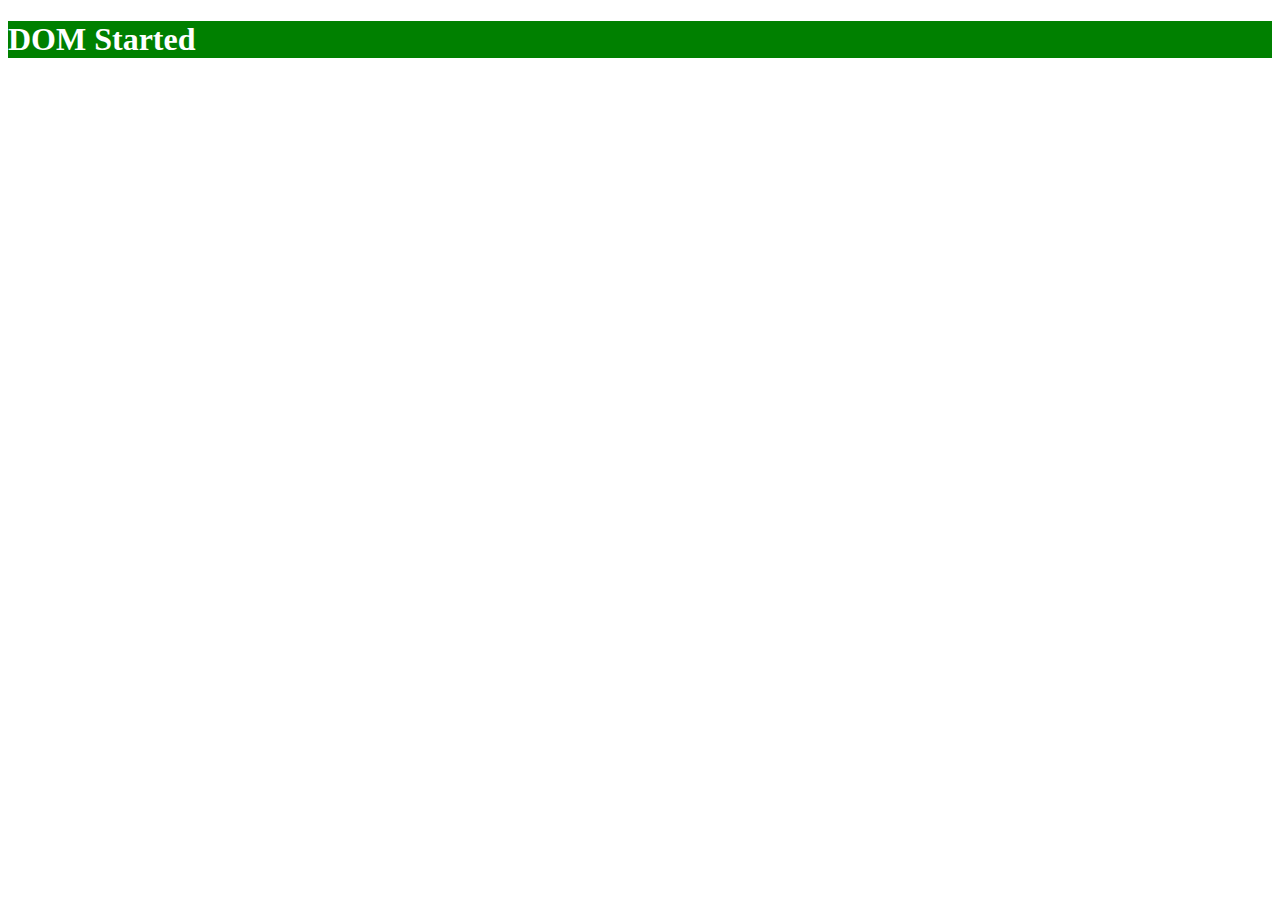
<file: demo/index.html>
<!DOCTYPE html>
<html lang="en">
<head>
    <meta charset="UTF-8">
    <meta name="viewport" content="width=device-width, initial-scale=1.0">
    <title>Document</title>
</head>
<body>
    
    <h1>Dom Selection</h1>

    <script src="./dom.js"></script>
</body>
</html>
</file>
